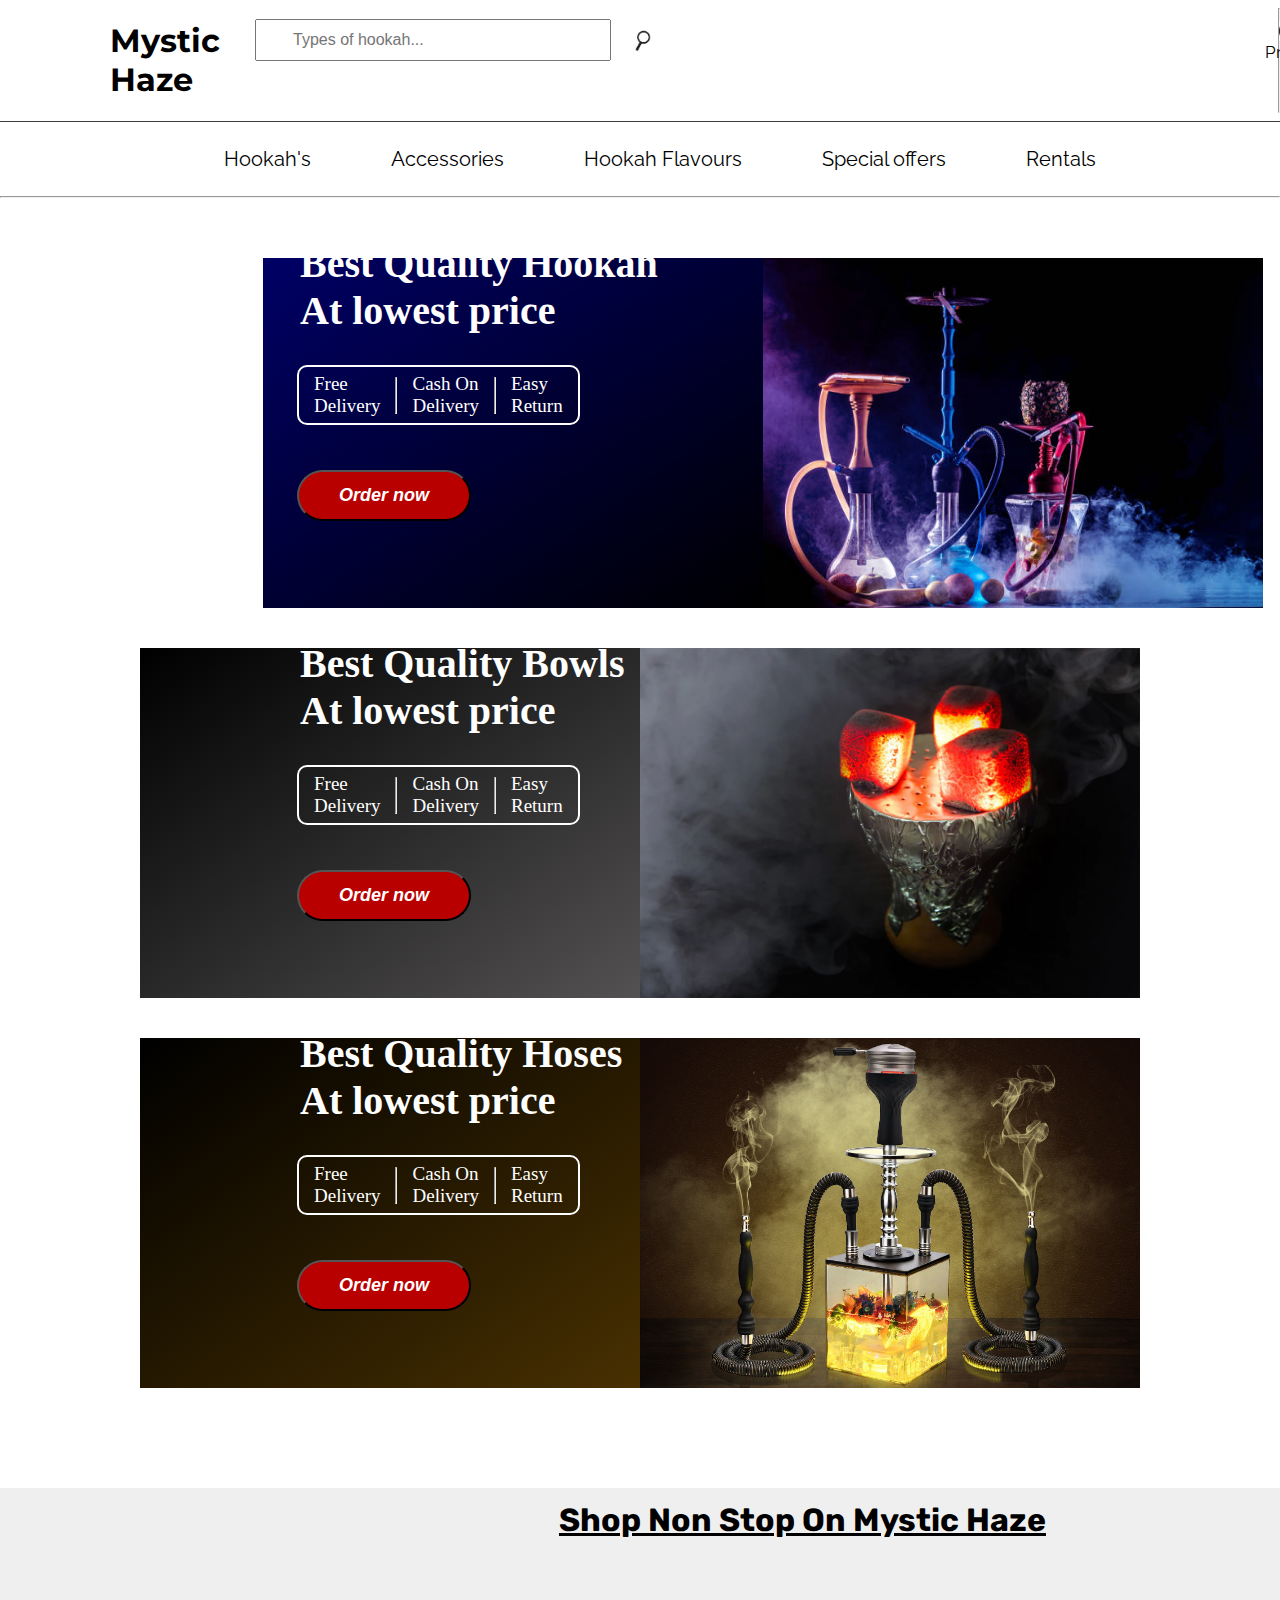
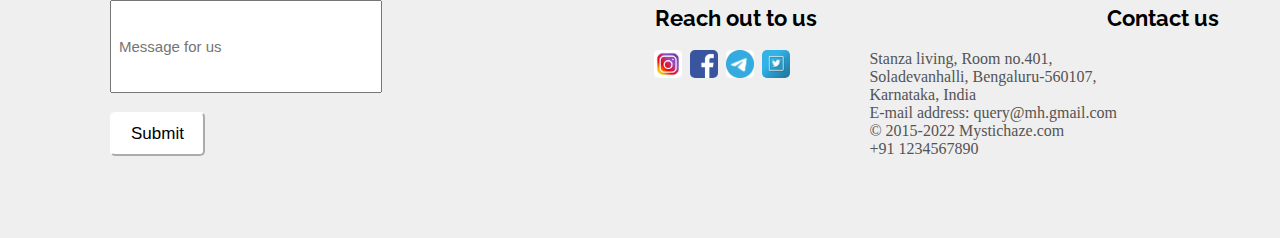
<file: index.html>
<!DOCTYPE html>
<html lang="en">
  <head>
    <meta charset="UTF-8" />
    <meta http-equiv="X-UA-Compatible" content="IE=edge" />
    <meta name="viewport" content="width=device-width, initial-scale=1.0" />
    <title>Mystic Haze</title>
    <link rel="website icon" href="logo.jpg">
    <link rel="preconnect" href="https://fonts.googleapis.com">
<link rel="preconnect" href="https://fonts.gstatic.com" crossorigin>
<link href="https://fonts.googleapis.com/css2?family=Montserrat&display=swap" rel="stylesheet">   
   <link rel="preconnect" href="https://fonts.googleapis.com">
<link rel="preconnect" href="https://fonts.gstatic.com" crossorigin>
<link href="https://fonts.googleapis.com/css2?family=Raleway&display=swap" rel="stylesheet">
   <link rel="preconnect" href="https://fonts.googleapis.com">
<link rel="preconnect" href="https://fonts.gstatic.com" crossorigin>
<link href="https://fonts.googleapis.com/css2?family=Rubik:ital,wght@1,500&display=swap" rel="stylesheet">
   <style>
        body {
            margin: 0px;
            padding: 0px;
        }
        </style>
    <link rel="stylesheet" href="home.css">
  </head>
  <body>
    <!-- First navigation bar -->
    <div class="nav">
      <h1> <a href="home.html">Mystic Haze</a> </h1>
      <input type="search" placeholder="Types of hookah..." />
      <img class="search-img" src="search.jfif" alt="" />
      <div class="profile"><a href="">Profile</a></div>
      <img class="profile-img" src="profile.png" alt="" />
      <hr />
      <div class="cart"><a href="">Cart</a></div>
      <img class="cart-img" src="cart.png" alt="" />
    </div>
    <!-- <hr class="nav1" -->


    <!-- Second navigation bar -->
    <div class="nav2">
        <ul class="ul-items">
            <li class="li-items"><a href="hookah.html">Hookah's</a></li>
            <li class="li-items"><a href="">Accessories</a> </li>
            <!-- <div class="drop">
                <ul class="box">
                    <li class="box-items">Bowls</li>
                    <li class="box-items">Vases</li>
                    <li class="box-items">Hoses</li>
                </ul>
            </div> -->
            <li class="li-items"><a href="">Hookah Flavours</a></li>
            <li class="li-items"><a href="">Special offers</a></li>
            <li class="li-items"><a href="">Rentals</a></li>

        </ul>
        <hr>
    </div>
    
    <!-- poster -->
    <div class="poster">
        <div id="poster-bg" class="poster-item"></div>
        <img class="poster-item" id="poster-img" src="hukkah.jpg" alt="">
    </div>
    <div class="poster-content">
        Best Quality Hookah <br> At lowest price
    </div>
    <div class="poster-body">
        <div class="poster-body-content">Free <br>Delivery</div>
        <hr>
        <div class="poster-body-content">Cash On <br>Delivery</div>
        <hr>
        <div class="poster-body-content">Easy<br>Return</div>
    </div>
    <div class="poster-btn">
        <button class="poster-button"><a href="">Order now</a> </button>
    </div>
<!-- poster 2-->
    <div class="poster2">
        <div id="poster2-bg"class="poster2-item"></div>
        <img class="poster2-item" id="poster2-img" src="bowl.jfif" alt="">
    </div>
    <div class="poster2-content">
        Best Quality Bowls <br> At lowest price
    </div>
    <div class="poster2-body">
        <div class="poster-body-content">Free <br>Delivery</div>
        <hr>
        <div class="poster-body-content">Cash On <br>Delivery</div>
        <hr>
        <div class="poster-body-content">Easy<br>Return</div>
    </div>
    <div class="poster2-btn">
        <button class="poster2-button"><a href="">Order now</a> </button>
    </div>

    <!-- poster 3 -->
    <div class="poster3">
        <div id="poster3-bg"class="poster3-item"></div>
        <img class="poster2-item" src="hoses.jpg" alt="">
    </div>
    <div class="poster3-content">
        Best Quality Hoses <br> At lowest price
    </div>  
    <div class="poster3-body">
        <div class="poster-body-content">Free <br>Delivery</div>
        <hr>
        <div class="poster-body-content">Cash On <br>Delivery</div>
        <hr>
        <div class="poster-body-content">Easy<br>Return</div>
    </div>
    <div class="poster3-btn">
        <button class="poster3-button"><a href="">Order now</a> </button>
    </div>

    <div class="footer">
        <div class="footer-head">
            <h1>Shop Non Stop On Mystic Haze</h1>
        </div>
        <div class="comment-box">
        <input id="box" type="text" placeholder="Message for us" >
        <br>
        <input id="submit-btn" type="submit" value="Submit">
        </div>
        <div class="contact-us">
            Reach out to us
        </div>
        <div class="contact-us-img">
            <a href=""><img src="insta.jfif" alt="" class="link-img"></a>
            <a href=""><img src="fb.png" alt="" class="link-img"></a>
            <a href=""><img src="tele.png" alt="" class="link-img"></a>
            <a href=""><img src="twitter.jfif" alt="" class="link-img"></a>
        </div>
        <div class="contact-us-2">
            Contact us
        </div>
        <div class="contact-us-content">
            Stanza living, Room no.401, <br> Soladevanhalli, Bengaluru-560107,<br> Karnataka, India <br>
            E-mail address: query@mh.gmail.com <br>
            © 2015-2022 Mystichaze.com <br>
            +91 1234567890
        </div>
    </div>
  </body>
</html>
</file>
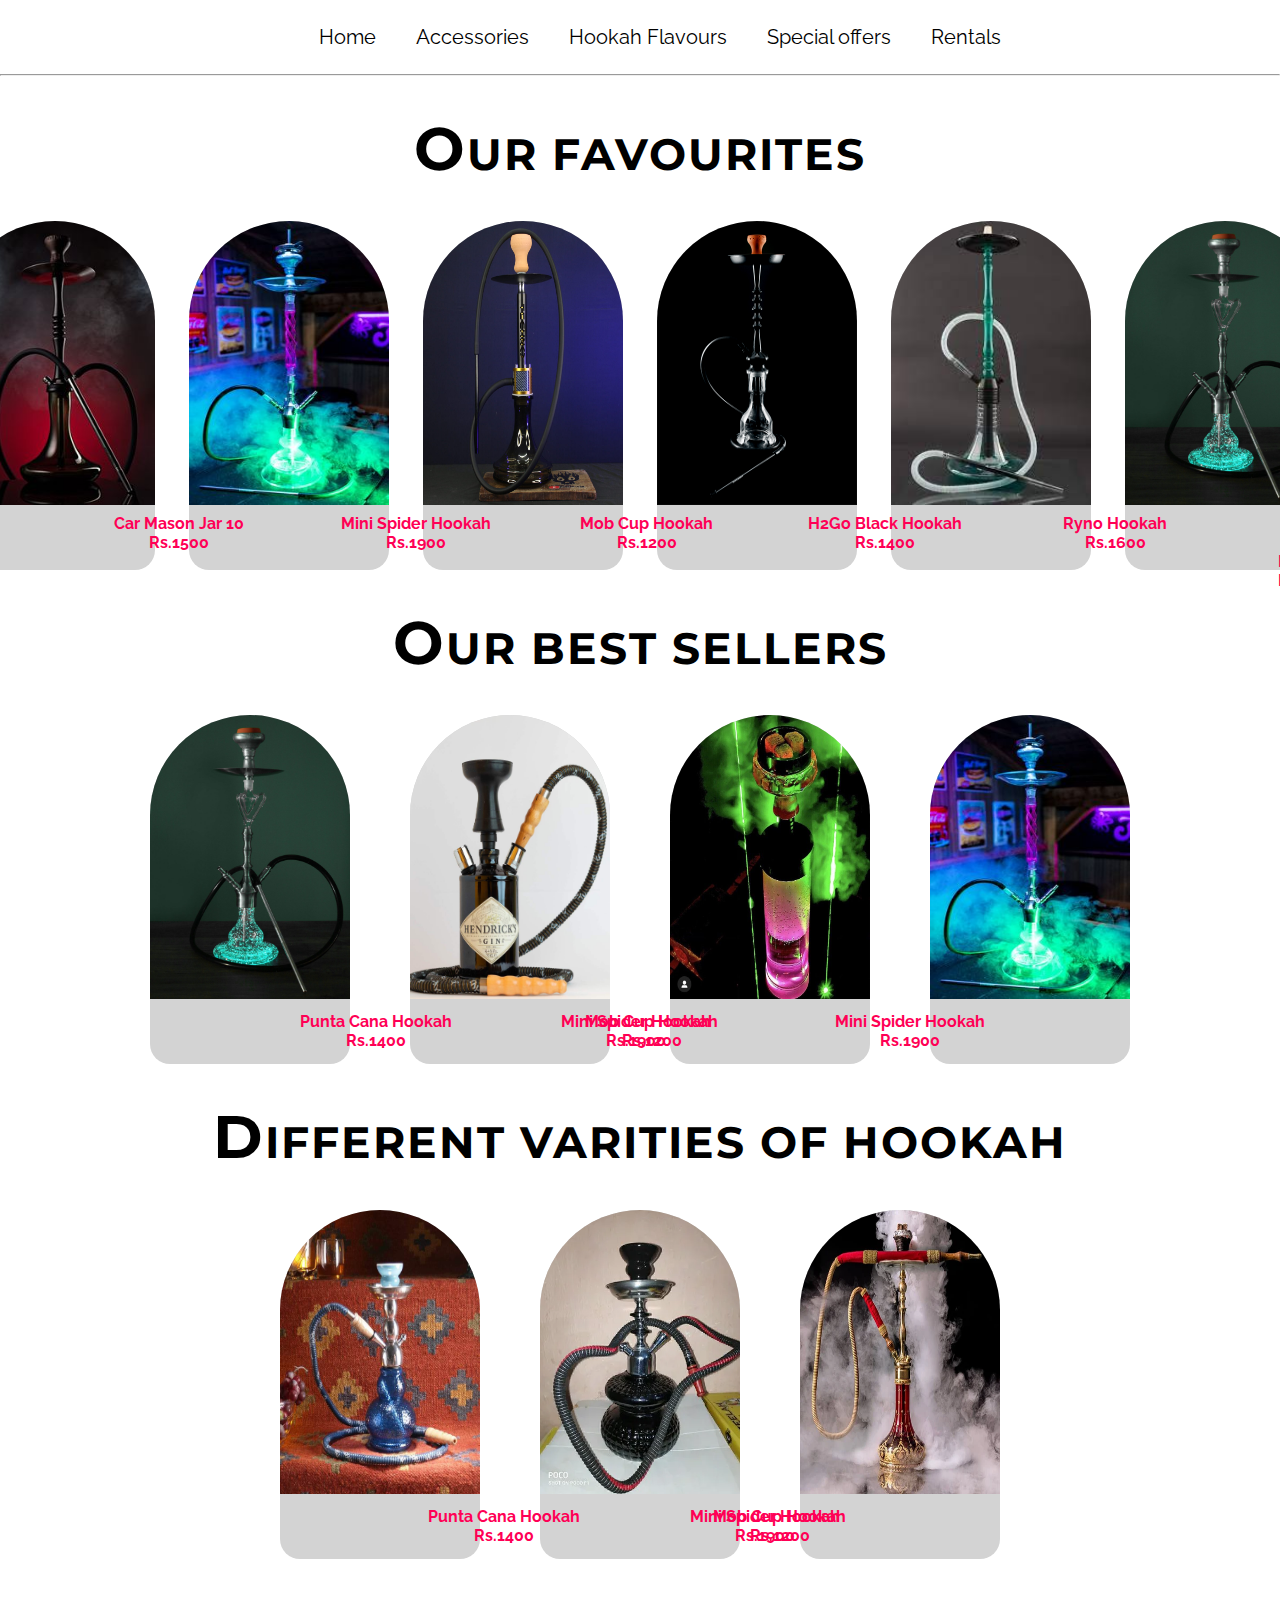
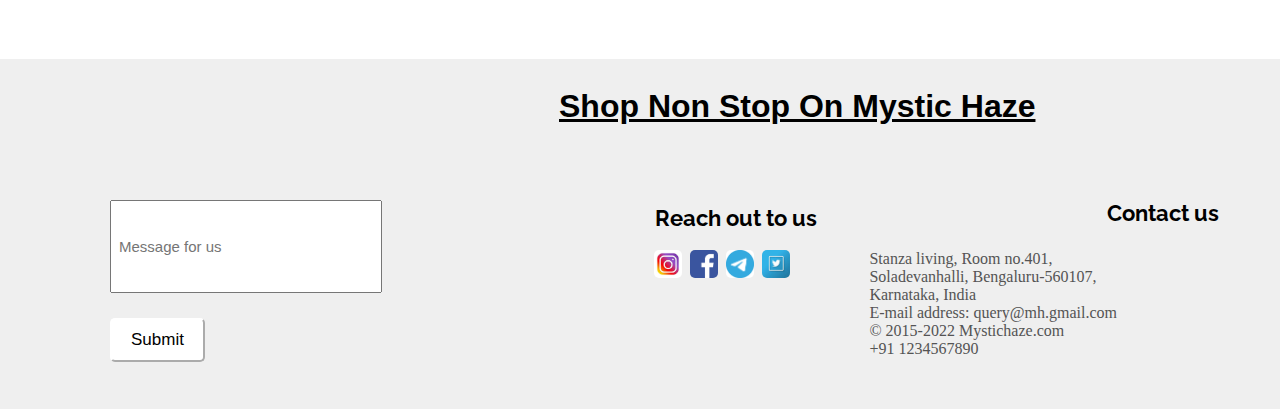
<file: hookah.html>
<!DOCTYPE html>
<html lang="en">

<head>
    <meta charset="UTF-8">
    <meta http-equiv="X-UA-Compatible" content="IE=edge">
    <meta name="viewport" content="width=device-width, initial-scale=1.0">
    <title>Hookah's</title>
    <link rel="website icon" href="logo.jpg">
    <link rel="stylesheet" href="hookah.css">
    <link rel="preconnect" href="https://fonts.googleapis.com">
<link rel="preconnect" href="https://fonts.gstatic.com" crossorigin>
<link rel="preconnect" href="https://fonts.googleapis.com">
<link rel="preconnect" href="https://fonts.gstatic.com" crossorigin>
<link href="https://fonts.googleapis.com/css2?family=Raleway&display=swap" rel="stylesheet"><link href="https://fonts.googleapis.com/css2?family=Montserrat&display=swap" rel="stylesheet">
</head>
<!-- First nav bar for hookah page -->
<div class="nav2">
    <ul class="ul-items">
        <li class="li-items"><a href="index.html">Home</a></li>
        <li class="li-items"><a href="">Accessories</a> </li>
        <li class="li-items"><a href="">Hookah Flavours</a></li>
        <li class="li-items"><a href="">Special offers</a></li>
        <li class="li-items"><a href="">Rentals</a></li>
    </ul>
    <hr>
</div>

<div class="cart-box">
    <div class="cart"><a href="">Cart</a></div>
    <img class="cart-img" src="cart.png" alt="" />
</div>
</div>
<div class="container1">
    <div class="head1">
        <h2>OUR FAVOURITES</h2>
    </div>

    <div class="holder">
        <div class="img-holder"> <img class="images" src="hookah1.jpg" alt=""></div>
        <div class="img-holder"><img class="images" src="hookah2.webp" alt=""></div>
        <div class="img-holder"><img class="images" src="hookah3.jpg" alt=""></div>
        <div class="img-holder"><img class="images" src="hookah4.png" alt=""></div>
        <div class="img-holder"><img class="images" src="hookah5.jfif" alt=""></div>
        <div class="img-holder"><img class="images" src="hookah6.jpg" alt=""></div>
    </div>

    <div class="img-prices">
        <div class="p1" id="img-price1"><a href="">Car Mason Jar 10 <br> Rs.1500</a></div>
        <div class="p1" id="img-price2">
            <a href="">Mini Spider Hookah <br> Rs.1900</a>
        </div>
        <div class="p1" id="img-price3">
            <a href="">Mob Cup Hookah <br> Rs.1200</a>
        </div>
        <div class="p1" id="img-price4">
            <a href="">H2Go Black Hookah <br>Rs.1400</a>
        </div>
        <div class="p1" id="img-price5">
            <a href="">Ryno Hookah <br>Rs.1600</a>
        </div>
        <div class="p1" id="img-price6"> <a href="">Punta Cana Hookah <br>Rs.1400</a></div>
    </div>
</div>


<div class="container2">
    <div class="head2">
        <h2>OUR BEST SELLERS</h2>
    </div>

    <div class="holder2">
        <div class="img-holder2"><img class="images-2" src="hookah6.jpg" alt=""></div>
        <div class="img-holder2"><img class="images-2" src="bestseller2.jpg" alt=""></div>
        <div class="img-holder2"><img class="images-2" src="bestseller3.jpg" alt=""></div>
        <div class="img-holder2"><img class="images-2" src="hookah2.webp" alt=""></div>
    </div>

    <div class="img-prices-2">
        <div class="p2" id="img-price7"><a href="">Punta Cana Hookah <br>Rs.1400
            </a></div>
        <div class="p2" id="img-price8">
            <a href="">Mini Spider Hookah <br> Rs.1900</a>
        </div>
        <div class="p2" id="img-price9">
            <a href="">Mob Cup Hookah <br> Rs.1200</a>
        </div>
        <div class="p2" id="img-price10">
            <a href="">Mini Spider Hookah <br> Rs.1900</a>
        </div>
    </div>

</div>

<div class="container3">
    <div class="head3">
        <h2>DIFFERENT VARITIES OF HOOKAH</h2>
    </div>

    <div class="holder3">
        <div class="img-holder3"><img class="images-3" src="smallhookah.jpg" alt=""></div>
        <div class="img-holder3"><img class="images-3" src="mediumhookah.webp" alt=""></div>
        <div class="img-holder3"><img class="images-3" src="longhookah.webp" alt=""></div>
    </div>
    <div class="img-prices-3">
        <div class="p3" id="img-price11"><a href="">Punta Cana Hookah <br>Rs.1400
            </a></div>
        <div class="p3" id="img-price12">
            <a href="">Mini Spider Hookah <br> Rs.1900</a>
        </div>
        <div class="p3" id="img-price13">
            <a href="">Mob Cup Hookah <br> Rs.1200</a>
        </div>
        
    </div>
    <div class="footer">
        <div class="footer-head">
            <h1>Shop Non Stop On Mystic Haze</h1>
        </div>
        <div class="comment-box">
        <input id="box" type="text" placeholder="Message for us" >
        <br>
        <input id="submit-btn" type="submit" value="Submit">
        </div>
        <div class="contact-us">
            Reach out to us
        </div>
        <div class="contact-us-img">
            <a href=""><img src="insta.jfif" alt="" class="link-img"></a>
            <a href=""><img src="fb.png" alt="" class="link-img"></a>
            <a href=""><img src="tele.png" alt="" class="link-img"></a>
            <a href=""><img src="twitter.jfif" alt="" class="link-img"></a>
        </div>
        <div class="contact-us-2">
            Contact us
        </div>
        <div class="contact-us-content">
            Stanza living, Room no.401, <br> Soladevanhalli, Bengaluru-560107,<br> Karnataka, India <br>
            E-mail address: query@mh.gmail.com <br>
            © 2015-2022 Mystichaze.com <br>
            +91 1234567890
        </div>
    </div>
</div>
</body>

</html>
</file>
<file: home.css>
/* first navigation bar */
a {
  text-decoration: none;
  color: black;
}
.nav {
  display: flex;
  background-color: rgb(255, 255, 255);
  border-bottom: 1px solid rgb(61, 60, 60);
}
.nav h1 {
  margin-right: -35px;
  margin-left: 110px;
  cursor: pointer;
  font-family: 'Montserrat', sans-serif;
}
.nav input {
  margin: 19px 67px;
  padding-right: 109px;
  padding-left: 36px;
  height: 42px;
  font-size: 16px;
}
.search-img {
  position: absolute;
  width: 25px;
  height: 25px;
  top: 28px;
  left: 630px;
}
.profile {
  position: absolute;
  top: 42px;
  left: 1265px;
  font-size: 17px;
  font-family: 'Raleway', sans-serif;
}
.profile-img {
  position: absolute;
  top: 21px;
  left: 1279px;
  font-size: 18px;
  width: 20px;
  height: 20px;
}
.nav hr {
  margin-left: 600px;
}
.cart {
  position: absolute;
  top: 42px;
  left: 1355px;
  font-size: 17px;
  font-family: 'Raleway', sans-serif;
}
.cart-img {
  position: absolute;
  top: 21px;
  left: 1359px;
  font-size: 18px;
  width: 20px;
  height: 20px;
}


/* second navigation bar */
.ul-items {

  display: flex;
  list-style: none;
  justify-content: center;
  margin: 25px 0px;
}
.li-items a {

    margin: 10px 25px;
    padding: 14px 15px;
    font-size: 20px;
    border-radius: 10px;
    transition: all;
    transition-duration: 0.1s;
    font-family: 'Raleway', sans-serif;
    
}

.li-items a:hover{
  background-color: black; 
   color: white;
  
}
/* Poster1 of the home page*/
.poster{
  margin-top: 60px;
  display: flex;
  justify-content: center;
  transition: all;
  width: 1525px;
}
.poster-content{
  position: absolute;
  top: 240px;

  left: 300px;
  font-weight: bold;
  font-size: 40px;
  color: white;
}
.poster-body{
  position: absolute;
  display: flex;
  border: 2px solid rgb(255, 255, 255);
  top: 365px;
  left: 297px;
  color: white;
  font-size: 19px;
  border-radius: 10px;
}
.poster-body-content{
  padding: 6px 15px;
}
#poster-bg{
  
  background: linear-gradient(to top left, #000000 0%, #000066 100%);
}

.poster-item{
  width: 500px;
  height:  350px;
}
.poster-btn{
  position: absolute;
  top: 470px;
  left: 297px;
}

.poster-button {
font-size: 18px;
  padding: 13px 40px;
    border-radius: 40px;
    cursor: pointer;
    background-color: rgb(184 0 0);
    font-style: italic;
    transition: all;
    transition-duration: 0.3s;
    font-weight: bold;
  }
  .poster-button:hover{
    padding: 17px 43px;
  
}
.poster-button a{
  color: white;
}


/* Poster 2 for Home page */
.poster2{
  display: flex;
  justify-content: center;
  margin-top: 40px;
}
.poster2-item{
  width: 500px;
  height:  350px;
}
#poster2-bg{
  background: linear-gradient(to bottom right, #000000 0%, #535151 100%)
}
.poster2-content{
  position: absolute;
  top: 640px;
  left: 300px;
  font-weight: bold;
  font-size: 40px;
  color: white;
}
.poster2-body{
  position: absolute;
  display: flex;
  border: 2px solid rgb(255, 255, 255);
  top: 765px;
  left: 297px;
  color: white;
  font-size: 19px;
  border-radius: 10px;
}
.poster2-btn{
  position: absolute;
  top: 870px;
  left: 297px;
}
.poster2-button {
  padding: 13px 40px;
    font-size: 18px;
    border-radius: 40px;
    cursor: pointer;
    background-color: rgb(184 0 0);
    font-weight: bold;
    font-style: italic;
    transition-duration: 0.3s;

}
.poster2-button:hover{
  padding: 17px 43px;

}
.poster2-button a{
  color: white;
}


/* Poster 3 for home page */

.poster3{
  display: flex;
  justify-content: center;
  margin-top: 40px;
}
.poster3-item{
  width: 500px;
  height:  350px;
}
#poster3-bg{
  background: linear-gradient(to bottom right, #000000 0%, #483001 100%)
}
.poster3-content{
  position: absolute;
  top: 1030px;
  left: 300px;
  font-weight: bold;
  font-size: 40px;
  color: white;
}
.poster3-body{
  position: absolute;
  display: flex;
  border: 2px solid rgb(255, 255, 255);
  top: 1155px;
  left: 297px;
  color: white;
  font-size: 19px;
  border-radius: 10px;
}
.poster3-btn{
  position: absolute;
  top: 1260px;
  left: 297px;
}
.poster3-button {
  padding: 13px 40px;
    font-size: 18px;
    border-radius: 40px;
    cursor: pointer;
    background-color: rgb(184 0 0);
    font-weight: bold;
    font-style: italic;
    transition-duration: 0.3s;

}
.poster3-button:hover{
  padding: 17px 43px;

}
.poster3-button a{
  color: white;
}

/* footer of the page */

.footer
{
  margin-top: 100px;
    display: flex;
    background-color: #efefef;
    height: 350px;
}

.footer-head{
  position: absolute;
    top: 1480px;
    left: 559px;
    font-family: 'Rubik', sans-serif;
  text-decoration: underline;
}
.comment-box{
  position: absolute;
    top: 1600px;
    left: 110px;
  }
  #box{
    font-size: 15px;
    padding: 36px 7px;
    padding-right: 62px;
}
  #submit-btn{
    margin: 19px 0px;
    padding: 10px 19px;
    font-size: 17px;
    border-radius: 5px;
    background-color: white;
    border-color:white;
    cursor: pointer;
  }
  .contact-us{
    font-size: 22px;
    height: 23px;
    position: absolute;
    top: 1605px;
    left: 655px;
    font-weight: bold;
    font-family: 'Raleway', sans-serif;

}
  .contact-us-img{
    display: flex;
    position: absolute;
    left: 650px;
    top: 1650px;
  }
  .contact-us-img a img{
    width: 28px;
    height: 28px;
    margin: 0px 4px;
    border-radius: 5px;
  }
.contact-us-2{
  font-size: 22px;
    height: 23px;
    position: absolute;
    top: 1605px;
    left: 1107px;
    font-weight: bold;
    font-family: 'Raleway', sans-serif;

}
.contact-us-content{
  position: absolute;
  top: 1650px;
  right: 163px;
  color: #545454;
}
</file>
<file: hookah.css>
body{
  padding: 0px;
  margin: 0px;
}
a {
  color: black;
  text-decoration: none;
}
/* first nav bar for hookah page */
.ul-items {
  display: flex;
  list-style: none;
  justify-content: center;
  margin: 25px 0px;
}
.li-items a {
  margin: 10px 5px;
  padding: 14px 15px;
  font-size: 20px;
  border-radius: 10px;
  transition: all;
  transition-duration: 0.1s;
  font-family: "Raleway", sans-serif;
}

.li-items a:hover {
  background-color: black;
  color: white;
}
.cart a {
  position: absolute;
  top: 13px;
  left: 1390px;
  font-size: 17px;
  font-family: 'Raleway', sans-serif;
  padding: 30px 10px;
  padding-bottom: 3px;
  border-radius: 3px;
}
.cart a:hover{
  box-shadow: 1px 1px 5px 1px black;  

}
.cart-img {
  position: absolute;
  top: 21px;
  left: 1405px;
  font-size: 18px;
  width: 20px;
  height: 20px;
}



/* picture holder 1 for hookah page */
.head1 {
  text-align: center;
  font-size: 29px;
  letter-spacing: 2px;
  font-family: 'Montserrat', sans-serif;

}
.head1 h2::first-letter
{
    font-size: 60px;
}
.holder {
  display: flex;
  justify-content: center;
}
.img-holder {
  width: 200px;
  height: 349px;
  background-color: rgb(211, 211, 211);
  margin: 0px 17px;
  border-top-right-radius: 100px;
  border-top-left-radius: 100px;
  border-bottom-right-radius: 20px;
    border-bottom-left-radius: 20px;
    transition: all;
    transition: 0.3s;
}
.img-holder:hover{
  box-shadow: 2px 2px 2px 2px black;
}
.img-prices-:hover .img-holder2{
  box-shadow: 2px 2px 2px 2px black;
}

/* images of the holder */
.images {
    width: 200px;
    border-top-right-radius: 100px;
    border-top-left-radius: 100px;
  height: 284px;
}

.img-prices {
  display: flex;
  justify-content: center;

}
.img-prices a{
  color: rgb(255, 0, 85);

}
.p1 {
  text-align: center;
  color: rgb(0, 0, 0);
  font-size: 16px;
  font-weight: bold;
  font-family: 'Raleway', sans-serif;

}

#img-price1 {
  position: absolute;
  top: 514px;
  left: 114px;
}
#img-price2 {
  position: absolute;
  top: 514px;
  left: 341px;
}
#img-price3 {
  position: absolute;
  top: 514px;
  left: 580px;
}
#img-price4 {
  position: absolute;
  top: 514px;
  left: 808px;
}
#img-price5 {
  position: absolute;
  top: 514px;
  left: 1063px;
}
#img-price6 {
  position: absolute;
  top: 514px;
  left: 1278px;
}

/* picture holder 2 for hookah page */
.head2{
    text-align: center;
  font-size: 29px;
  letter-spacing: 2px;
  margin-top: 15px;
  font-family: 'Montserrat', sans-serif;
}
.head2::first-letter{
    font-size: 60px;
}
.holder2{
    display: flex;
    justify-content: center;
}
.img-holder2{
    background-color: rgb(211, 211, 211);
    width: 200px;
    height: 349px;
    margin: 0px 30px;
    border-top-right-radius: 100px;
    border-top-left-radius: 100px;
    border-bottom-right-radius: 20px;
    border-bottom-left-radius: 20px;
    transition: all;
    transition: 0.3s;
}
.img-holder2:hover{
  box-shadow: 2px 2px 2px 2px black;
}

.images-2{
    width:200px;
    height: 284px;
    border-top-right-radius: 100px;
    border-top-left-radius: 100px;
}
.img-prices-2{
    display: flex;
    justify-content: center;
    text-align: center;
  }
  .img-prices-2 a{
    color: rgb(255, 0, 85);
    /* font-weight:bolder; */
  }
  
.p2{
    font-weight: bold;
    font-family: "Raleway", sans-serif;
}
#img-price7{
  position: absolute;
  top: 1012px;
  left: 300px;
}
#img-price8{
  position: absolute;
  top: 1012px;
  left: 561px;
}
#img-price9{
  position: absolute;
  top: 1012px;
  right: 562px;
}
#img-price10{
  position: absolute;
  top: 1012px;
  right: 295px;
}

/* picture holder 3 for hookah page */

.head3{
  text-align: center;
font-size: 29px;
letter-spacing: 2px;
margin-top: 15px;
font-family: 'Montserrat', sans-serif;
/* color: rgb(0, 0, 0); */

}

.head3::first-letter{
  font-size: 60px;
}

.holder3{
  display: flex;
  justify-content: center;
}
.img-holder3{
  background-color: rgb(211, 211, 211);
  width: 200px;
  height: 349px;
  margin: 0px 30px;
  border-top-right-radius: 100px;
  border-top-left-radius: 100px;
  border-bottom-right-radius: 20px;
  border-bottom-left-radius: 20px;
  transition: all;
  transition: 0.3s;
}
.img-holder3:hover{
box-shadow: 2px 2px 2px 2px black;
}

.images-3{
  width:200px;
  height: 284px;
  border-top-right-radius: 100px;
  border-top-left-radius: 100px;
}
.img-prices-3{
  display: flex;
  justify-content: center;
  text-align: center;
}
.p3{
  font-family: "Raleway", sans-serif;
}
.p3 a{
  font-weight: bold;
  color: rgb(255, 0, 85);
}

#img-price11{
  position: absolute;
    top: 1507px;
    left: 428px;
}

#img-price12{
  position: absolute;
  top: 1507px;
  left: 690px;
}
#img-price13{
  position: absolute;
  top: 1507px;
  right: 434px;
}

/* footer of the page */

.footer
{
  margin-top: 100px;
    display: flex;
    background-color: #efefef;
    height: 350px;
}

.footer-head{
  position: absolute;
    top: 1667px;
    left: 559px;
    font-family: 'Rubik', sans-serif;
  text-decoration: underline;
}
.comment-box{
  position: absolute;
    top: 1800px;
    left: 110px;
  }
  #box{
    font-size: 15px;
    padding: 36px 7px;
    padding-right: 62px;
}
  #submit-btn{
    margin: 25px 0px;
    padding: 10px 19px;
    font-size: 17px;
    border-radius: 5px;
    background-color: white;
    border-color:white;
    cursor: pointer;
  }
  .contact-us{
    font-size: 22px;
    height:23px;
    position: absolute;
    top: 1805px;
    left: 655px;
    font-weight: bold;
    font-family: 'Raleway', sans-serif;

}
  .contact-us-img{
    display: flex;
    position: absolute;
    left: 650px;
    top: 1850px;
  }
  .contact-us-img a img{
    width: 28px;
    height: 28px;
    margin: 0px 4px;
    border-radius: 5px;
  }
.contact-us-2{
  font-size: 22px;
    height: 23px;
    position: absolute;
    top: 1800px;
    left: 1107px;
    font-weight: bold;
    font-family: 'Raleway', sans-serif;

}
.contact-us-content{
  position: absolute;
  top: 1850px;
  right: 163px;
  color: #545454;
}
</file>
